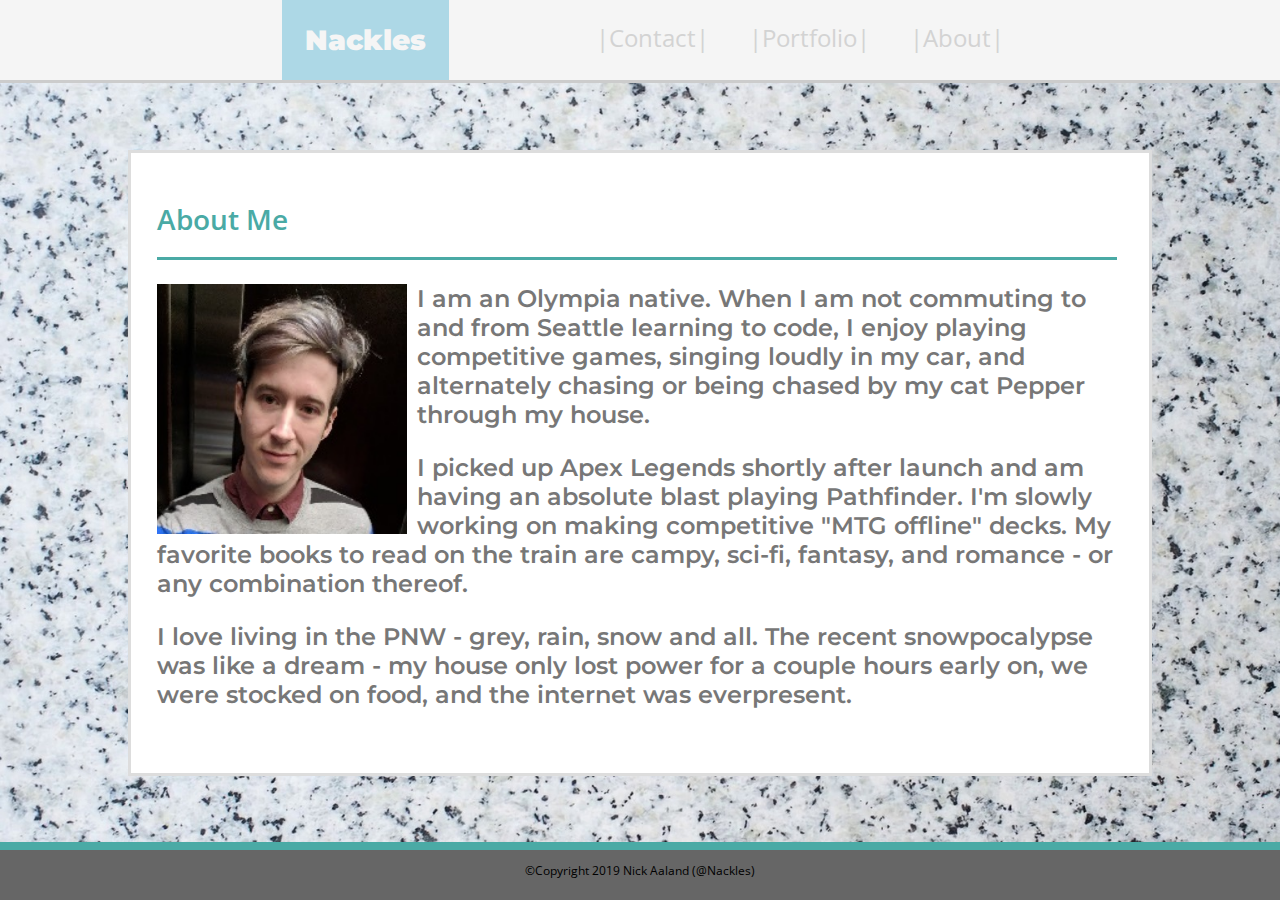
<file: index.html>
<!DOCTYPE html>
<html>

<head>
    <meta charset="utf-8">
    <meta http-equiv="X-UA-Compatible" content="IE=edge">
    <title>Nackles' Bio</title>
    <meta name="viewport" content="width=device-width, initial-scale=1">
    <link href="https://fonts.googleapis.com/css?family=Lato|Montserrat|Open+Sans" rel="stylesheet">

    <!--CSS-->
    <!-- <link rel="stylesheet" type="text/css" media="screen" href="reset.css"> -->
    <link rel="stylesheet" type="text/css" media="screen" href="assets/style.css">


    <!-- Favicon>
    <link rel="shortcut icon" href="favicon.ico" type="image/x-icon"> -->
</head>

        <!--This page has three descending *visual* segments: topbar, aboutme, footer.-->


<body>
    <div class="header">
        <div class="mynamebox">Nackles</div>

        <div class="rightnav">
            <a href="index.html" class="navable">|About|</a>
            <a href="portfolio.html" class="navable">|Portfolio|</a>
            <a href="contact.html" class="navable">|Contact|</a>
        </div>
    </div>


        <!--Format: Title, separator bar, body of text-->
        <div class="aboutme">
            <p class="about">About Me</p>
            
            <div class="biography">
               
                <img class="pathfinder" src="images/profile.jpg" height=250px; width=250px;></img>

                <p>I am an Olympia native. When I am not commuting to and from Seattle learning to code, I enjoy playing competitive games, singing loudly in my car, and alternately chasing or being chased by my cat Pepper through my house. </p>

                <p>I picked up Apex Legends shortly after launch and am having an absolute blast playing Pathfinder. I'm slowly working on making competitive "MTG offline" decks. My favorite books to read on the train are campy, sci-fi, fantasy, and romance - or any combination thereof. </p>

                <p>I love living in the PNW - grey, rain, snow and all. The recent snowpocalypse was like a dream - my house only lost power for a couple hours early on, we were stocked on food, and the internet was everpresent.</p>

            </div>

        </div>

        <!-- <div class="separator2"></div> -->

        <!--Format: Blue topborder, grey bottombar, copyright text over bottombar-->
        <div class="footer">
        
            <p class="copyright">&copy;Copyright 2019 Nick Aaland (&#64;Nackles)</p>

        </div>


</body>

</html>
</file>
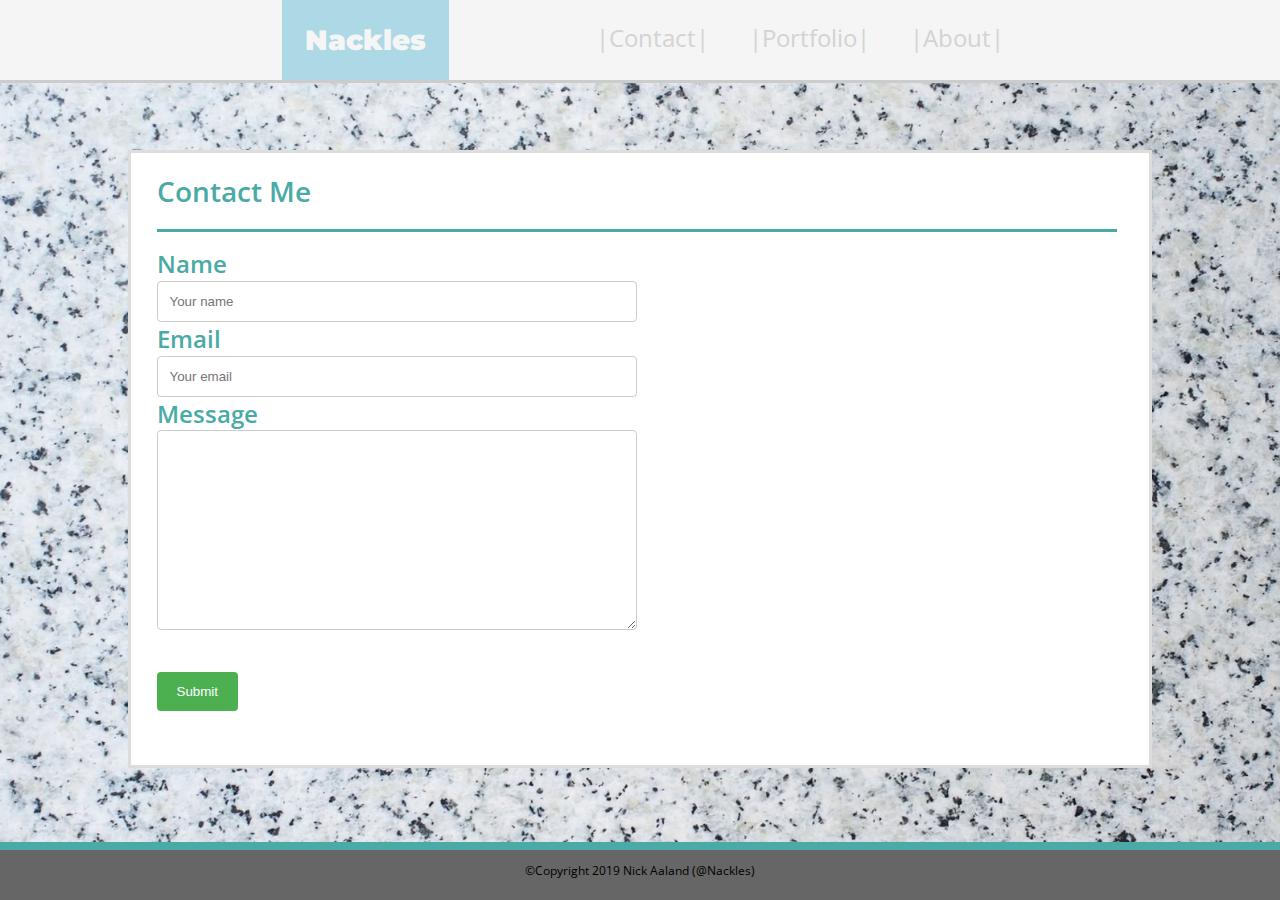
<file: contact.html>
<!DOCTYPE html>
<html>

<head>
    <meta charset="utf-8">
    <meta http-equiv="X-UA-Compatible" content="IE=edge">
    <title>Contact</title>
    <meta name="viewport" content="width=device-width, initial-scale=1">
    <link href="https://fonts.googleapis.com/css?family=Lato|Montserrat|Open+Sans" rel="stylesheet">

    <!--CSS-->
    <!-- <link rel="stylesheet" type="text/css" media="screen" href="reset.css"> -->
    <link rel="stylesheet" type="text/css" media="screen" href="assets/style.css">


    <!-- Favicon>
    <link rel="shortcut icon" href="favicon.ico" type="image/x-icon"> -->
</head>

<!-- Begin content -->

<body>

    <!-- Nav bar  -->
    <div class="header">
        <div class="mynamebox">Nackles</div>

        <div class="rightnav">
            <a href="index.html" class="navable">|About|</a>
            <a href="portfolio.html" class="navable">|Portfolio|</a>
            <a href="contact.html" class="navable">|Contact|</a>
        </div>
    </div>

    <!-- Middle content -->
    <div class="aboutme">
        <div class="about">Contact Me
        </div>

        <form action="action_page.php">

            <label for="name">Name</label>
            <br>
            <input type="text" id="name" name="firstname" placeholder="Your name">

            <br>
            <label for="email">Email</label>
            <br>
            <input type="text" id="email" name="lastname" placeholder="Your email">

            <br>
            <label for="message">Message</label>
            <br>
            <textarea id="message" name="subject" placeholder="Leave me a message" style="height:200px">
                    </textarea>

            <br><br>
            <input type="submit" value="Submit">

        </form>
    </div>

    <!-- <div class="separator2"></div> -->

    <!--Format: Blue topborder, grey bottombar, copyright text over bottombar-->
    <div class="footer">

        <p class="copyright">&copy;Copyright 2019 Nick Aaland (&#64;Nackles)</p>

    </div>


</body>

</html>
</file>
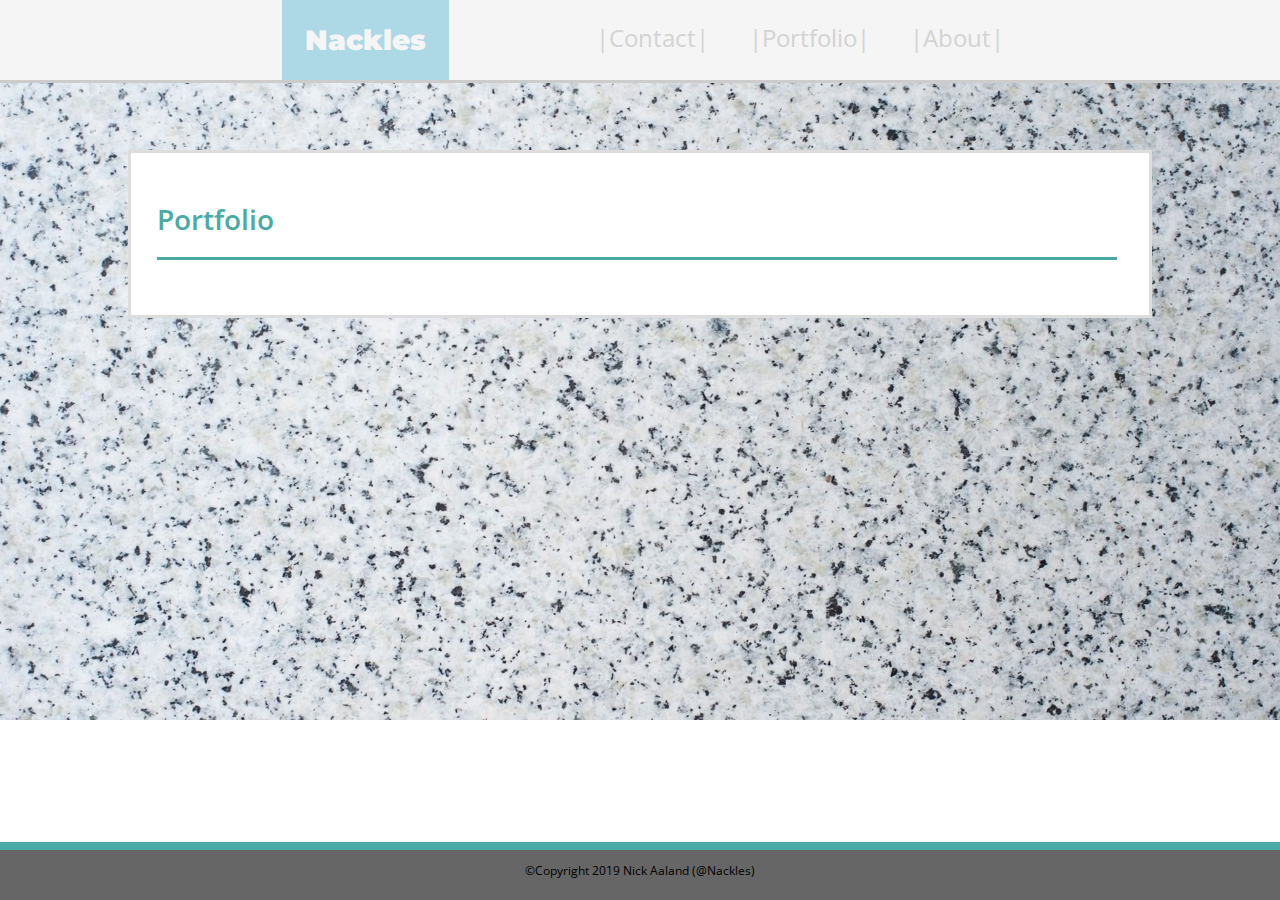
<file: portfolio.html>
<!--Still working on my commute and work routine, will be finishing tomorrow(today?)after some sleep.

Planned changes:
-Experimenting with flex box to fix scaling issues
-Removing underline and styling the nav bar text with extra line spacing
-Why is the footer so streeeetchy? Why can't I make the text stick to the bottom?
-Also maybe just make it all flexbox so it's simpler to add the other html
-Write an actual bio
-Link my own picture (probably from instagram)
-Add extra aesthetic padding to biography content
-Harmonize the colors with the adobe color wheel so it's nicer to look at

-->


<!DOCTYPE html>
<html>

<head>
    <meta charset="utf-8">
    <meta http-equiv="X-UA-Compatible" content="IE=edge">
    <title>Portfolio</title>
    <meta name="viewport" content="width=device-width, initial-scale=1">
    <link href="https://fonts.googleapis.com/css?family=Lato|Montserrat|Open+Sans" rel="stylesheet">

    <!--CSS-->
    <!-- <link rel="stylesheet" type="text/css" media="screen" href="reset.css"> -->
    <link rel="stylesheet" type="text/css" media="screen" href="assets/style.css">


    <!-- Favicon>
    <link rel="shortcut icon" href="favicon.ico" type="image/x-icon"> -->
</head>

        <!--This page has three descending *visual* segments: topbar, aboutme, footer.-->


    <body>
    <div class="header">
        <div class="mynamebox">Nackles</div>

        <div class="rightnav">
            <a href="index.html" class="navable">|About|</a>
            <a href="portfolio.html" class="navable">|Portfolio|</a>
            <a href="contact.html" class="navable">|Contact|</a>
        </div>
    </div>

        <!-- pagebreaker-->
  


        <!--Format: Title, separator bar, body of text-->
        <div class="aboutme">
            <p class="about">Portfolio</p>
            
            <!--portfolio content goes here-->

        </div>

        <!-- <div class="separator2"></div> -->

        <!--Format: Blue topborder, grey bottombar, copyright text over bottombar-->
        <div class="footer">
        
            <p class="copyright">&copy;Copyright 2019 Nick Aaland (&#64;Nackles)</p>

        </div>


    </body>

</html>
</file>
<file: assets/style.css>
body {
    font-family: 'Open Sans', sans-serif;
    background-image: url(../images/granite.jpg);
    background-repeat:no-repeat;
    background-size:cover;
}

.header {    
    overflow: visible;
    position: absolute;
    height:80px;
    top:0;
    left:0;
    right:0;
    width:100%;
    background-color:whitesmoke;
    border-bottom:3px solid #cccccc;
}

.header a {
    float:right;
    padding:20px;
    color:#d3d3d3;
    text-align: center;
    font-size:24px;
    line-height:36px;
    border-radius:4px;
    text-decoration: none;
}

.mynamebox {
    background-color:lightblue;
    font-family: 'Montserrat', serif;
    font-size:28px; 
    font-weight: 900;
    color:whitesmoke;
    padding:23px;
    margin-left:22%;
    float:left;
}

.rightnav {
    margin-right: 20%;
}

/*End of topbar, beginning of content */

/*  Content box  container (probably overloaded with elements) */
.aboutme {
    clear:both;
    margin:auto;
    margin-top:150px;
    margin-bottom:8%;
    padding-left:2%;
    padding-right:2.55%;
    padding-bottom:40px;
    font-size:24px;
    width:960px;
    background-color:#ffffff;
    border-style:solid;
    border-color: #dddddd;
    border-width: 3px;
    font-family: 'Open Sans', serif;
    font-weight: 600;
    color:#4aaaa5;
    /* font-weight: 600; */
}

/* Contact me format */
.about {
    border-bottom-style:solid;
    font-size: 28px;
    border-width:3px;
    padding-bottom:2%;
    padding-top:2%;
    margin-bottom:1.5%
}


.biography {
    font-family: 'Montserrat', sans-serif;
    color: #777777;
}

.pathfinder {   
    float:left;
    padding:0px 10px 0px 10px;
    margin-left:-1%;
}

.footer {
    background-color:#666666;
    position:fixed;
    bottom:0;
    width:100%;
    border-top: 8px solid #4aaaa5;
    height:50px;
    left:0;
}
.copyright {
    padding:0px;
    font-size: 12px;
    text-align:center;
}

/* contact.html css*/

input[type=text], select, textarea{
    width: 50%;
    padding:12px;
    border: 1px solid #ccc;
    border-radius: 4px;
    box-sizing: border-box;
    resize: vertical;
}

input[type=submit] {
    background-color: #4CAF50;
    color: white;
    border:none;
    padding:12px 20px;
    border-radius: 4px;
    cursor: pointer;
}

form {
    padding-bottom: 1.5%;
}


/* Media queries go here. [Apparently they always go here (bottom) */

@media screen and (max-width: 640px) {
.aboutme, .footer { width: 50%
}}

     
@media screen and (max-width: 768px) {
.aboutme, .footer { width: 50%
}}

@media screen and (max-width: 960px) {
.aboutme, .footer { width: 50%
}}
</file>
